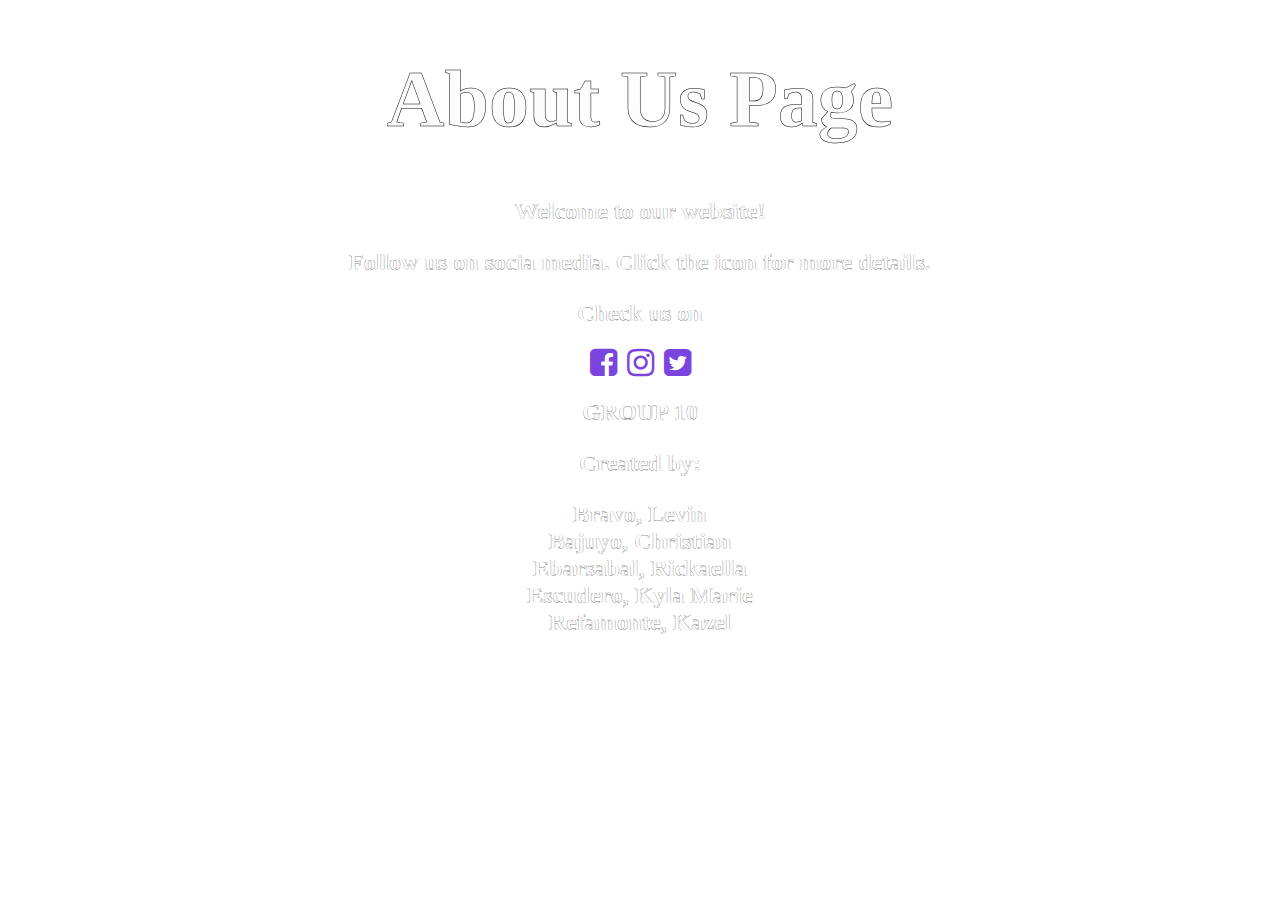
<file: AboutUs.html>
<!DOCTYPE html>
<html>
<head>
    <meta charset="UTF-8">
    <meta http-equiv="X-UA-Compatible" content="IE=edge">
    <meta name="viewport" content="width=device-width, initial-scale=1.0">
    <title>Recipe Website</title>
   
    <link rel="stylesheet" href="https://cdnjs.cloudflare.com/ajax/libs/font-awesome/4.7.0/css/font-awesome.min.css">
</head>
<body>
<style>

body {
  background-image: url("https://thumbs.dreamstime.com/z/bakery-bread-wood-background-closeup-variety-baked-food-wooden-table-high-resolution-119166489.jpg");
   background-repeat: no-repeat;
   background-size: cover;
   background-attachment: fixed;
   position: relative;
   

}
h1 {
	font-size: 500%;
	color: #fcfcfc;
	font-weight: bold;
	-webkit-text-stroke: 0.5px #030302;
	text-align: center;

	}
p {
	font-size: 150%;
	color: #fcfcfc;
	font-weight: bold;
	-webkit-text-stroke: 0.2px #030302;
	text-align: center;
}
h2 {
	font-size: 150%;
	color: #fcfcfc;
	font-weight: bold;
	-webkit-text-stroke: 0.2px #030302;
	text-align: center;
	}
h3 {
	font-size: 150%;
	color: #fcfcfc;
	font-weight: bold;
	-webkit-text-stroke: 0.2px #030302;
	text-align: center;
}
.fa{
    color: #7a45de;
    
}

.fa:hover{
    color: rgb(73, 146, 255);
}
.center {
    display: flex;
    align-items: center;
    justify-content: center;
}

.center a {
    margin: 0 5px;
}

</style>
   
            
 
  <h1>About Us Page</h1>
  <p>Welcome to our website!</p>
  <p>Follow us on socia media. Click  the icon  for more details. </p>
 

<h2 style="text-align:center">Check us on </h2>

<div class="center">
<a href="https://www.facebook.com/profile.php?id=100088343753575&is_tour_dismissed=true "><i class="fa fa-facebook-square fa-2x" aria-hidden="true"></i></a>
<a href="https://www.instagram.com/recipetcu/"><i class="fa fa-instagram fa-2x" aria-hidden="true"></i></a>
<a href="https://twitter.com/recipeTcu"><i class="fa fa-twitter-square fa-2x" aria-hidden="true"></i></a>
</div>

	<h2>GROUP 10</H2>
	<H3>Created by:</h3>
	<p>Bravo, Levin 
	<br>
Bajuyo, Christian
<br>
Ebarsabal, Rickaella
<br>
Escudero, Kyla Marie
<br>
Refamonte, Kazel
</body>
</html>
</file>
